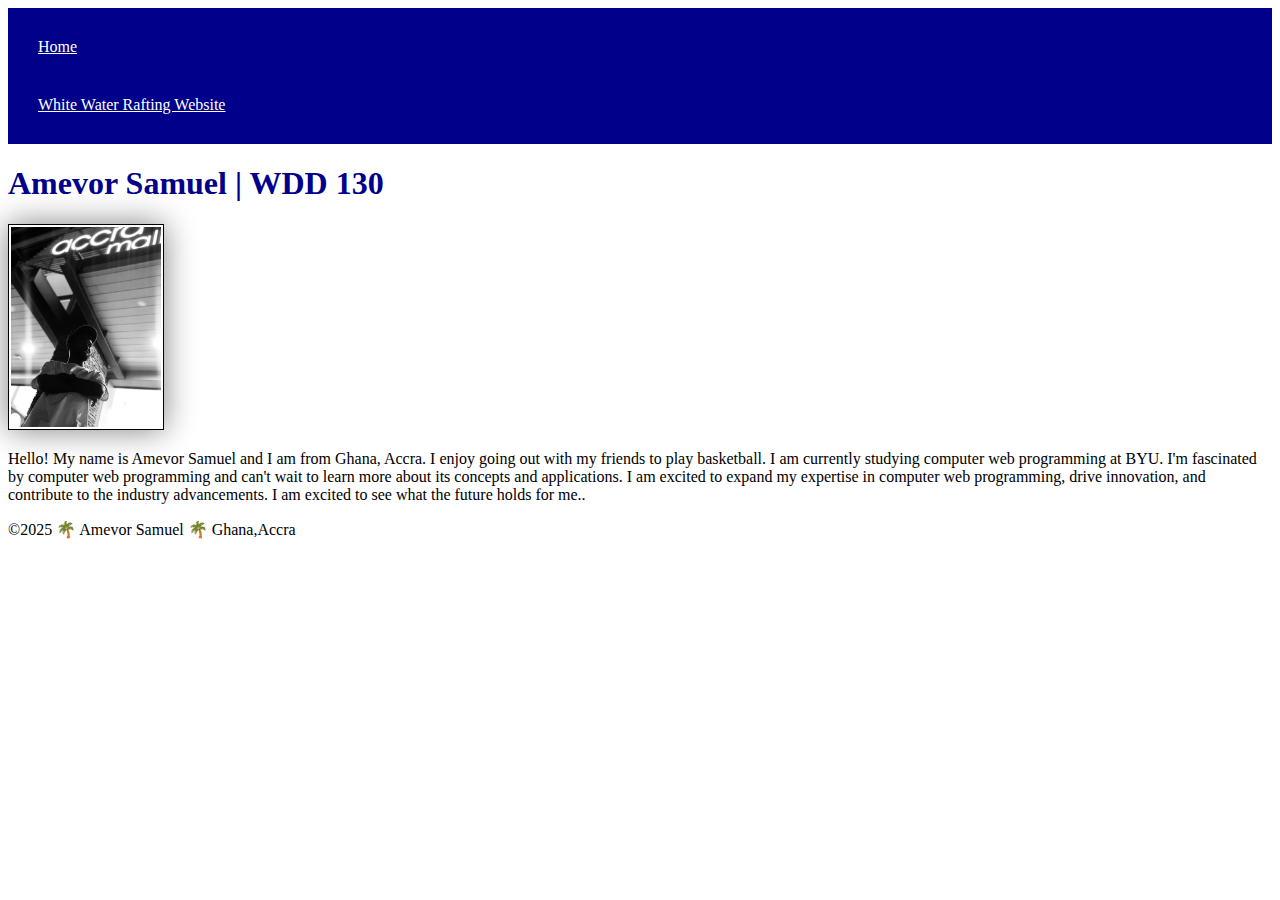
<file: week01/index.html>
<!DOCTYPE html>
<html lang="en">
<head>
    <meta charset="UTF-8">
    <meta name="viewport" content="width=device-width, initial-scale=1.0">
    <title>Amevor Samuel | WDD 130</title>
    <link rel="stylesheet" href="styles/styles.css">
</head>
<body>
    <header>
        <nav>
            <a href="#">Home</a>
            <a href="wwr/">White Water Rafting Website</a>
        </nav>
    </header>
    <main>
        <h1>Amevor Samuel | WDD 130</h1>
        <img src="images/profile.jpg" alt="Hello, my name is Amevor Samuel" width="200">
        <P>Hello! My name is Amevor Samuel and I am from Ghana, Accra. I enjoy going out with my friends to play basketball. I am currently studying computer web programming at BYU. I'm fascinated by computer web programming and can't wait to learn more about its concepts and applications. I am excited to expand my expertise in computer web programming, drive innovation, and contribute to the industry advancements. I am excited to see what the future holds for me.. </P>
    </main>
    <footer>
        <p>©2025 🌴 Amevor Samuel 🌴 Ghana,Accra</p>
    </footer>
    
</body>
</html>
</file>
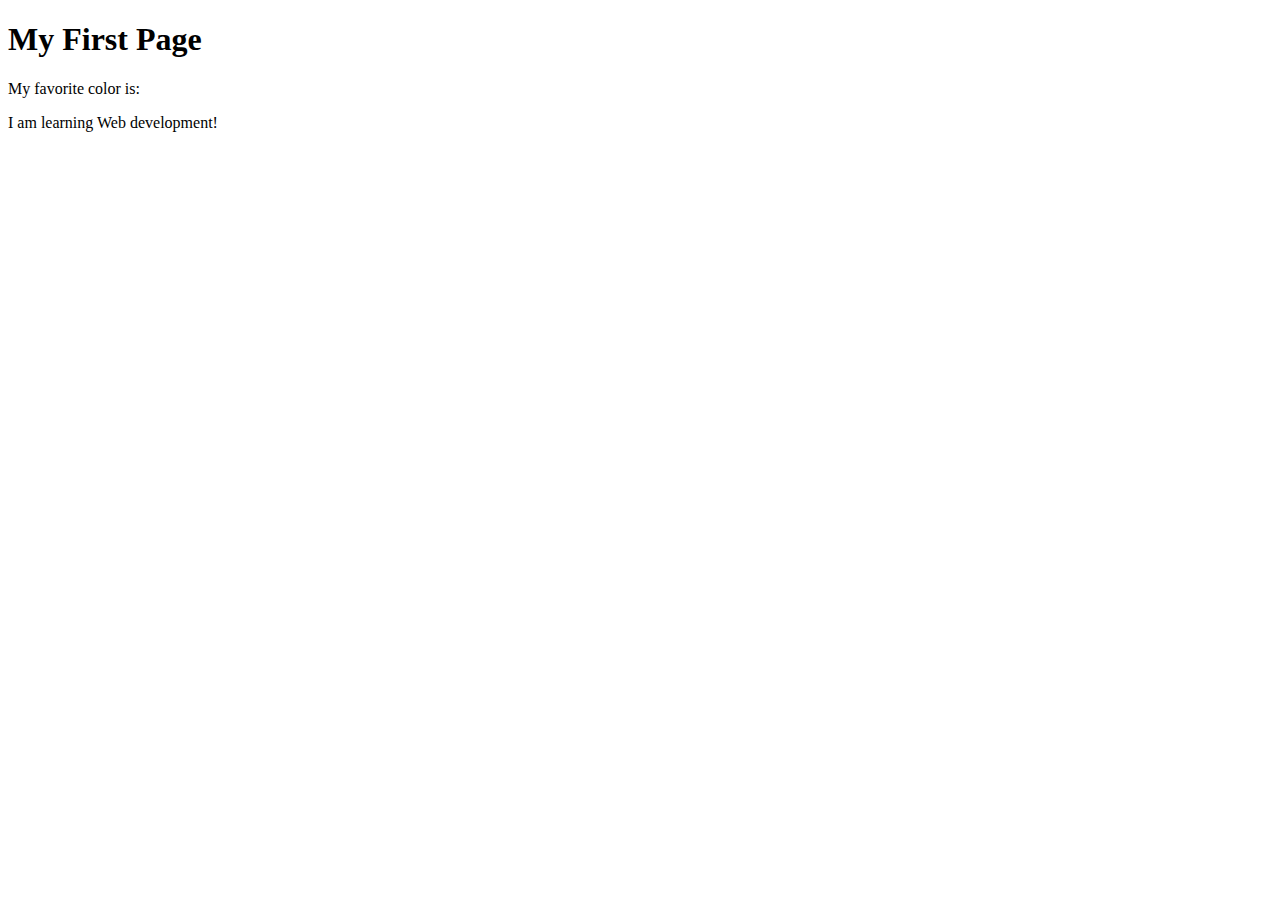
<file: week01/first-page.html>
<!DOCTYPE html>
<html lang="en">
<head>
    <meta charset="UTF-8">
    <meta name="viewport" content="width=device-width, initial-scale=1.0">
    <title>My First Page</title>
</head>
<body>
    <h1>My First Page</h1>
    <p>My favorite color is: </p>
    <p>I am learning Web development! </p>
</body>
</html>
</file>
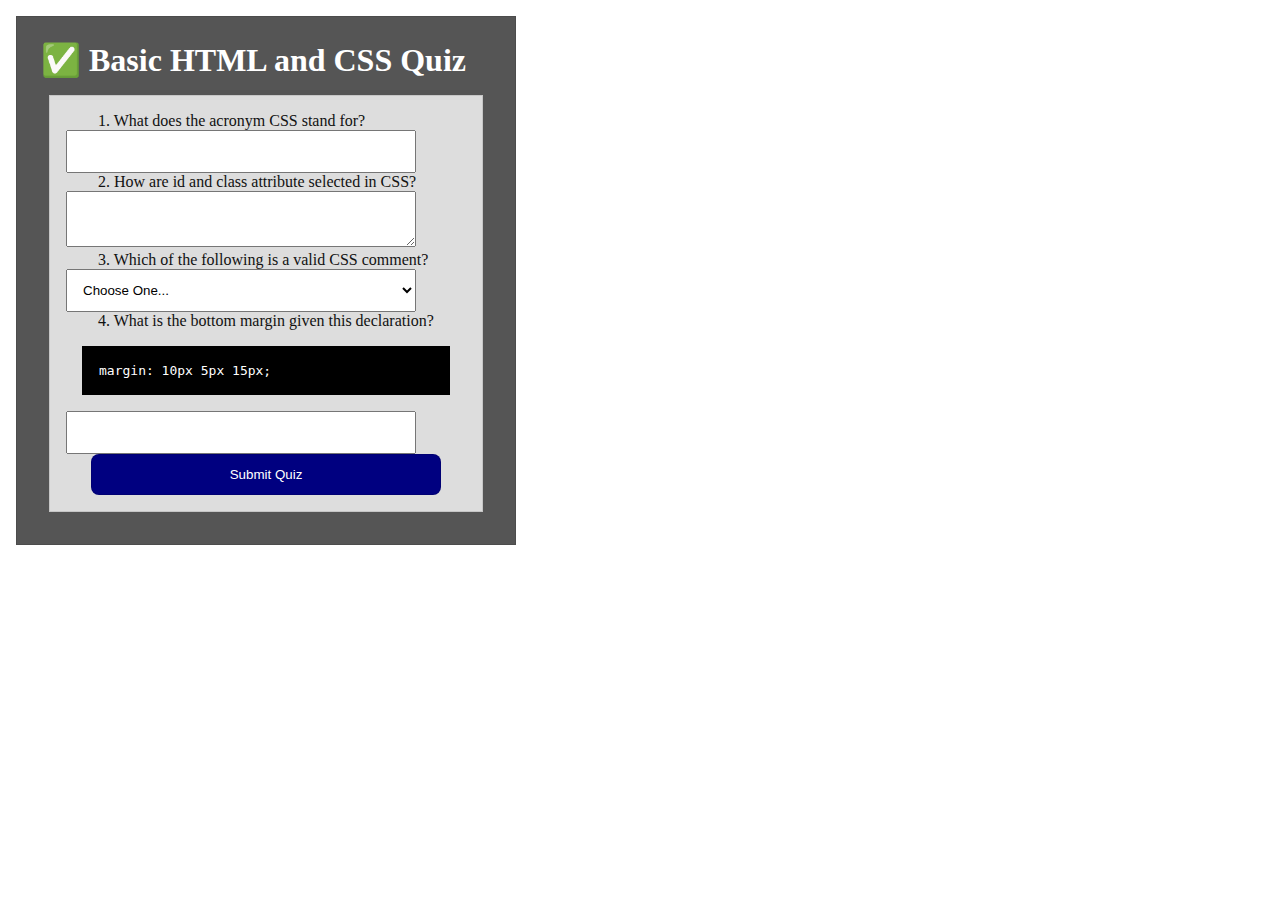
<file: week05/quiz.html>
<!DOCTYPE html>
<html lang="en">

<head> 
    <meta charset="UTF-8">
    <meta name="viewport" content="width=device-width, initial-scale=1.0">
    <title>Basic Quiz Form</title>
    <link rel="stylesheet" href="styles/quiz.css">
</head>


<body>
    <main class="box">
        <h1>✅ Basic HTML and CSS Quiz</h1>
        <form class="box">
           <dav class= "quiz-item box">
             <label for= "q1">1. What does the acronym CSS stand for?</label>
             <input type= "text" id="q1" name="q1">
           </dav>
           <dav class= "quiz-item box">
             <label for= "q2">2. How are id and class attribute selected in CSS?</label>
             <textarea id="q2" name="q2"></textarea>
           </dav>
           <dav class= "quiz-item box">
             <label for= "q4">3. Which of the following is a valid CSS comment?</label>
             <select id="q3" name="q3">
                <option value="" selected disabled>Choose One...</option>
                <option value="a">A. &lt;!-- This a comment --&gt;</option>
                <option value="b">B. /* This is a comment */</option>
                <option value="c">C. // This is a comment</option>
              </select>
           </dav>
           <dav class= "quiz-item box">
             <label for= "q4">4. What is the bottom margin given this declaration?</label>
             <code class="box">margin: 10px 5px 15px;</code>
             <input type= "number" id="q4" name="q4">
           </dav>
              <button type="submit">Submit Quiz</button>
        </form>
    </main>
    
</body>
</html>
</file>
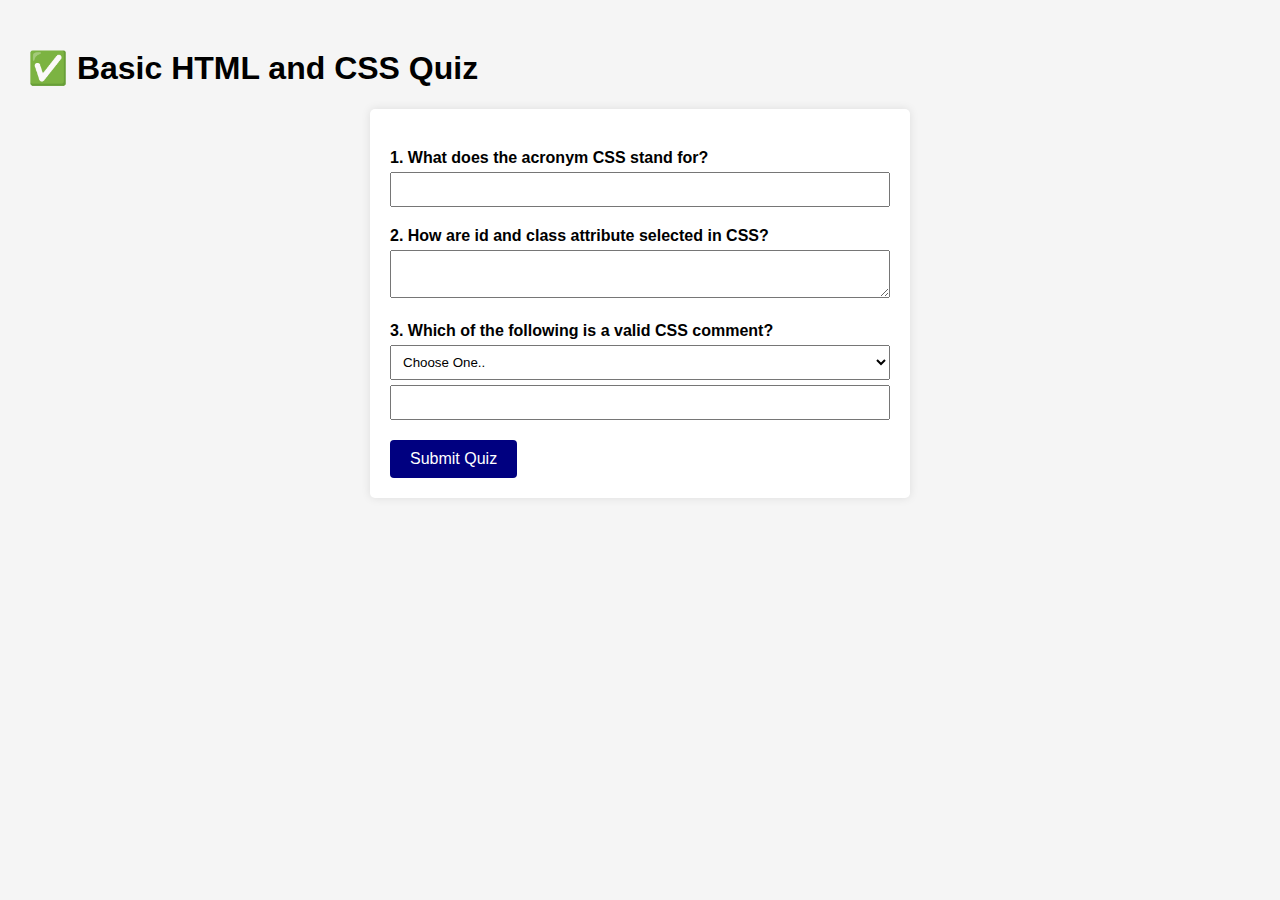
<file: week01/styles/week05/quiz.html>
<!DOCTYPE html>
<html lang="en">
<head>
    <meta charset="UTF-8">
    <meta name="viewport" content="width=device-width, initial-scale=1.0">
    <title>Basic Quiz Form</title>
    <link rel="stylesheet" href="styles/quiz.css">
</head>

<body>
    <main class="box">
        <h1>✅ Basic HTML and CSS Quiz</h1>
        <form>
           <dav class= "quiz-item box">
             <label for= "q1">1. What does the acronym CSS stand for?</label>
             <input type= "text" id="q1" name="q1" required>
           </dav>
           <dav class= "quiz-item box">
             <label for= "q2">2. How are id and class attribute selected in CSS?</label>
             <textarea id="q2" name="q2"></textarea>
           </dav>
           <dav class= "quiz-item box">
             <label for= "q4">3. Which of the following is a valid CSS comment?</label>
             <select id="q3" name="q3">
                <option value="" selected disabled>Choose One..</option>
                <option value="a">A. &lt;!-- This a comment --&gt;</option>
                <option value="b">B. /* This is a comment */</option>
                <option value="c">C. // This is a comment</option>
           </dav>
           <dav class= "quiz-item box">
             <label for= "q4">4.What is the bottom margin given this declaration?</label>
             <code class="box">margin: 10px 5px;</code>
             <input type= "text" id="q4" name="q4">
           </dav>
              <button type="submit">Submit Quiz</button>
        </form>
    </main>
    
</body>
</html>
</file>
<file: week01/styles/styles.css>
nav {
    background-color: darkblue;
    padding: 10px;
}

nav a {
    color: white;
    display: block;
    padding: 20px;
}

h1 {
    color: darkblue;
}

main img {
    width: 150px;
    height: auto;
    border: 1px solid black;
    padding: 2px;
    box-shadow: 0 0 30px gray;
}

p {
    padding: 0;
}
</file>
<file: week05/styles/quiz.css>
* {
    margin: 0;
    padding: 0;
    box-sizing: border-box;
}

main {
    max-width: 500px;
    background-color: #555;
    color: white;
}

h1 {
    margin: .5rem;
}

form {
    background-color: #ddd;
    color: #111
}

input, textarea, select, button {
    padding: .75rem;
    width: 350px;
}

button {
    background-color: navy;
    color: #fff;
    margin: 0 auto;
    display: block;
    border-radius: .5rem;
    border: 1px solid rgb(0 0 0 / 10%);
}

code {
    display: block;
    background-color: #000;
    color: #fff;
}

.box {
    margin: 1rem;
    border: 1px solid rgb(0 0 0 / 10%);
    padding: 1rem;
}

.quiz-item {
    border: none;
}
</file>
<file: week01/styles/week05/styles/quiz.css>
body {
  font-family: Arial, sans-serif;
  padding: 20px;
  background-color: #f5f5f5;
}

h2 {
  color: navy;
}

form {
  background-color: #ffffff;
  padding: 20px;
  border-radius: 5px;
  width: 500px;
  margin: auto;
  box-shadow: 0 0 10px rgba(0, 0, 0, 0.1);
}

label {
  display: block;
  margin-top: 20px;
  font-weight: bold;
}

input[type="text"],
textarea,
select {
  width: 100%;
  padding: 8px;
  margin-top: 5px;
  box-sizing: border-box;
}

.code-block {
  background-color: #2d2d2d;
  color: #f8f8f2;
  padding: 10px;
  font-family: monospace;
  margin-top: 10px;
}

button {
  margin-top: 20px;
  background-color: navy;
  color: white;
  padding: 10px 20px;
  border: none;
  cursor: pointer;
  font-size: 16px;
  border-radius: 4px;
}
</file>
